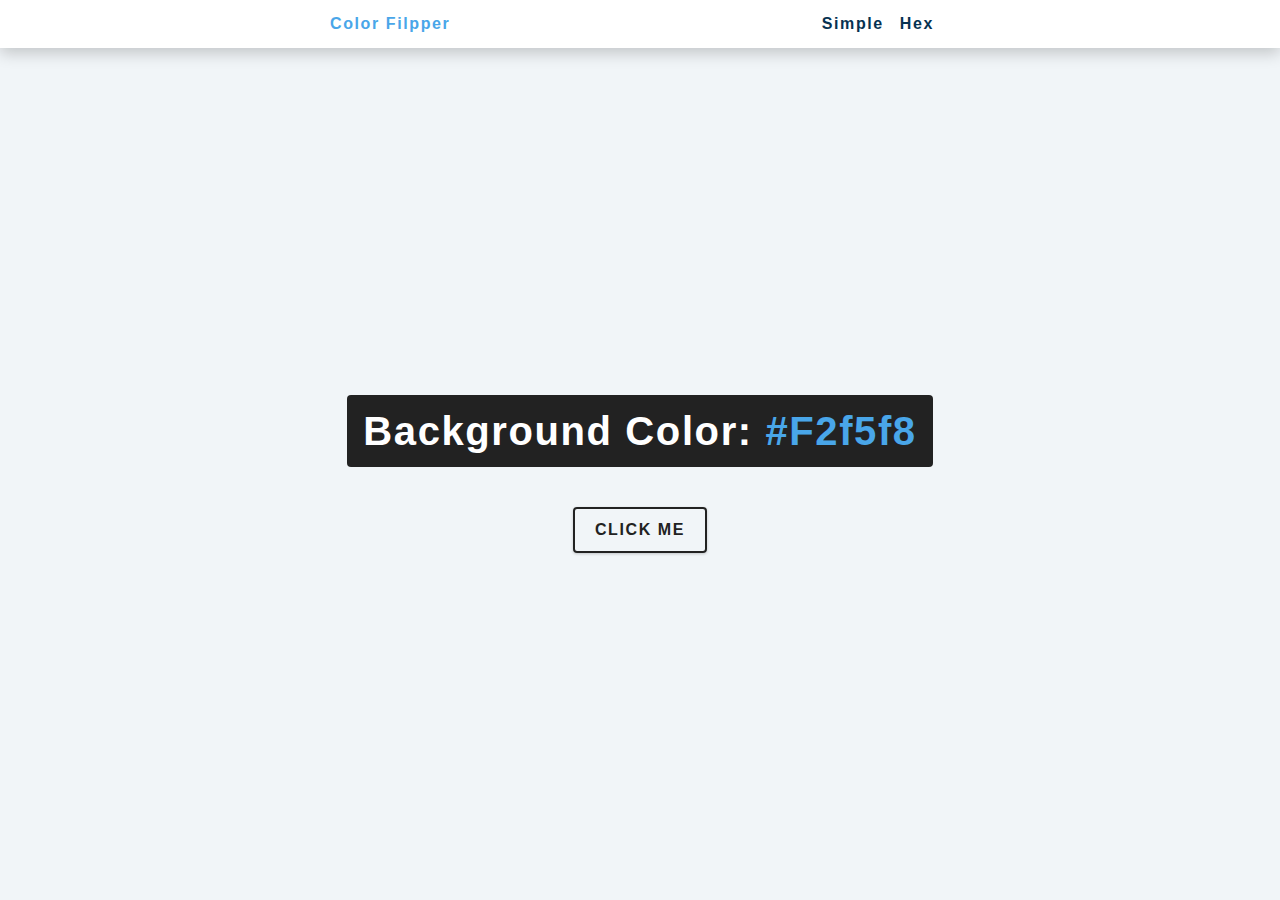
<file: index.html>
<!DOCTYPE html>
<html lang="en">

<head>
    <meta charset="UTF-8">
    <meta http-equiv="X-UA-Compatible" content="IE=edge">
    <meta name="viewport" content="width=device-width, initial-scale=1.0">
    <title>color changer</title>
    <link rel="stylesheet" href="style.css">
</head>

<body>
    <nav>
        <div class="nav-center">
            <h4>color filpper</h4>
            <ul class="nav-links">
                <li>
                    <a href="index.html">simple</a>
                </li>
                <li>
                    <a href="hex.html">hex</a>
                </li>
            </ul>
        </div>
    </nav>
    <main>
        <div class="container">
            <h2>
                background color:
                <span class="color">
                    #f2f5f8
                </span>
            </h2>
            <button class="btn btn-hero" id="btn">click me</button>
        </div>
    </main>
    <script src="app.js"></script>
</body>

</html>
</file>
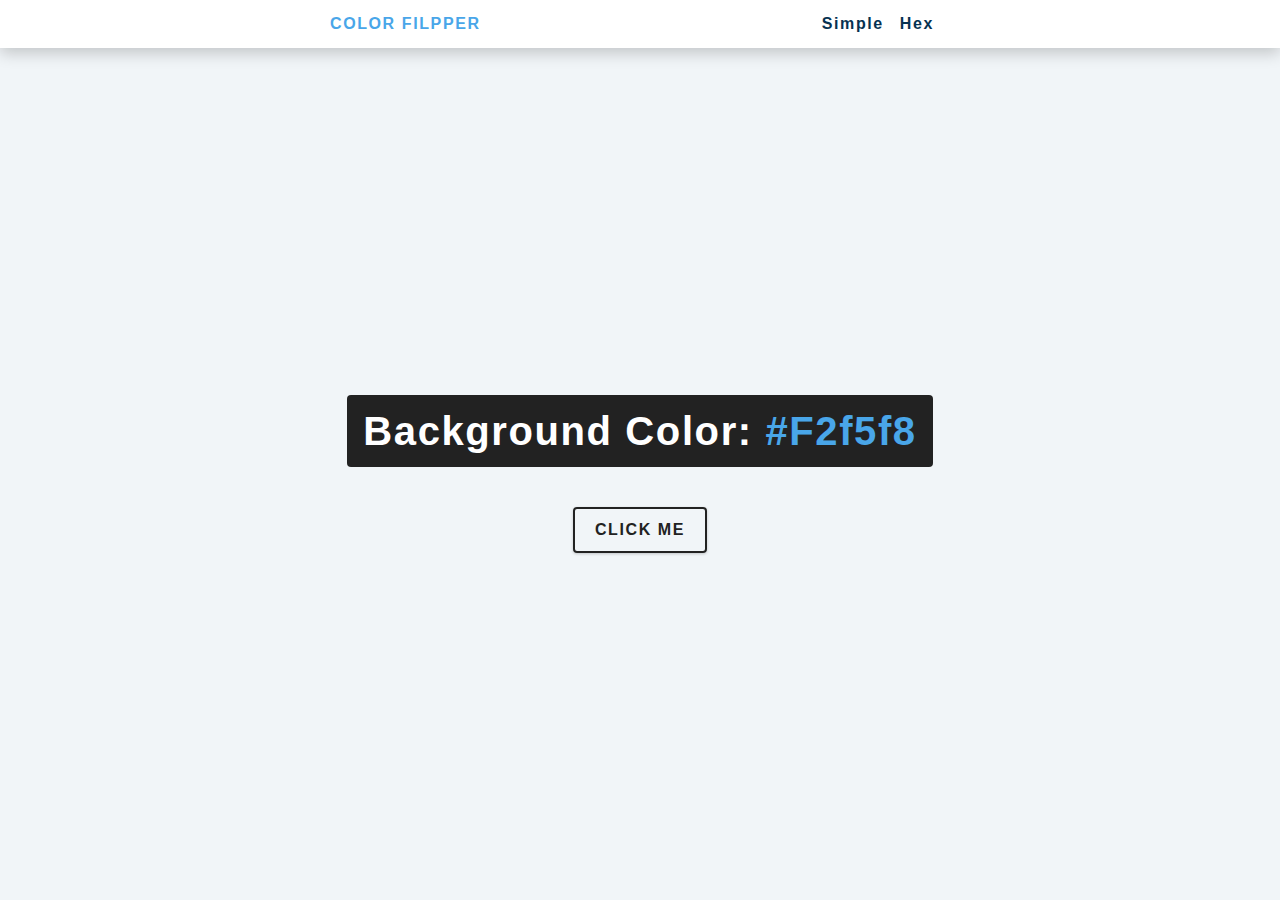
<file: hex.html>
<!DOCTYPE html>
<html lang="en">

<head>
    <meta charset="UTF-8">
    <meta http-equiv="X-UA-Compatible" content="IE=edge">
    <meta name="viewport" content="width=device-width, initial-scale=1.0">
    <title>color changer</title>
    <link rel="stylesheet" href="style.css">
</head>

<body>
    <nav>
        <div class="nav-center">
            <h4>COLOR FILPPER</h4>
            <ul class="nav-links">
                <li>
                    <a href="index.html">simple</a>
                </li>
                <li>
                    <a href="hex.html">hex</a>
                </li>
            </ul>
        </div>
    </nav>
    <main>
        <div class="container">
            <h2>
                background color:
                <span class="color">
                    #f2f5f8
                </span>
            </h2>
            <button class="btn btn-hero" id="btn">click me</button>
        </div>
    </main>
    <script src="hex.js"></script>
</body>

</html>
</file>
<file: style.css>
/*
=============== 
Fonts
===============
*/
/* @import url("https://fonts.googleapis.com/css?family=Open+Sans|Roboto:400,700&display=swap"); */

/*
=============== 
Variables
===============
*/

:root {
  /* dark shades of primary color*/
  --clr-primary-1: hsl(205, 86%, 17%);
  --clr-primary-2: hsl(205, 77%, 27%);
  --clr-primary-3: hsl(205, 72%, 37%);
  --clr-primary-4: hsl(205, 63%, 48%);
  /* primary/main color */
  --clr-primary-5: hsl(205, 78%, 60%);
  /* lighter shades of primary color */
  --clr-primary-6: hsl(205, 89%, 70%);
  --clr-primary-7: hsl(205, 90%, 76%);
  --clr-primary-8: hsl(205, 86%, 81%);
  --clr-primary-9: hsl(205, 90%, 88%);
  --clr-primary-10: hsl(205, 100%, 96%);
  /* darkest grey - used for headings */
  --clr-grey-1: hsl(209, 61%, 16%);
  --clr-grey-2: hsl(211, 39%, 23%);
  --clr-grey-3: hsl(209, 34%, 30%);
  --clr-grey-4: hsl(209, 28%, 39%);
  /* grey used for paragraphs */
  --clr-grey-5: hsl(210, 22%, 49%);
  --clr-grey-6: hsl(209, 23%, 60%);
  --clr-grey-7: hsl(211, 27%, 70%);
  --clr-grey-8: hsl(210, 31%, 80%);
  --clr-grey-9: hsl(212, 33%, 89%);
  --clr-grey-10: hsl(210, 36%, 96%);
  --clr-white: #fff;
  --clr-red-dark: hsl(360, 67%, 44%);
  --clr-red-light: hsl(360, 71%, 66%);
  --clr-green-dark: hsl(125, 67%, 44%);
  --clr-green-light: hsl(125, 71%, 66%);
  --clr-black: #222;
  --ff-primary: "Roboto", sans-serif;
  --ff-secondary: "Open Sans", sans-serif;
  --transition: all 0.3s linear;
  --spacing: 0.1rem;
  --radius: 0.25rem;
  --light-shadow: 0 5px 15px rgba(0, 0, 0, 0.1);
  --dark-shadow: 0 5px 15px rgba(0, 0, 0, 0.2);
  --max-width: 1170px;
  --fixed-width: 620px;
}
/*
=============== 
Global Styles
===============
*/

*,
::after,
::before {
  margin: 0;
  padding: 0;
  box-sizing: border-box;
}
body {
  font-family: var(--ff-secondary);
  background: var(--clr-grey-10);
  color: var(--clr-grey-1);
  line-height: 1.5;
  font-size: 0.875rem;
}
ul {
  list-style-type: none;
}
a {
  text-decoration: none;
}
h1,
h2,
h3,
h4 {
  letter-spacing: var(--spacing);
  text-transform: capitalize;
  line-height: 1.25;
  margin-bottom: 0.75rem;
  font-family: var(--ff-primary);
}
h1 {
  font-size: 3rem;
}
h2 {
  font-size: 2rem;
}
h3 {
  font-size: 1.25rem;
}
h4 {
  font-size: 0.875rem;
}
p {
  margin-bottom: 1.25rem;
  color: var(--clr-grey-5);
}
@media screen and (min-width: 800px) {
  h1 {
    font-size: 4rem;
  }
  h2 {
    font-size: 2.5rem;
  }
  h3 {
    font-size: 1.75rem;
  }
  h4 {
    font-size: 1rem;
  }
  body {
    font-size: 1rem;
  }
  h1,
  h2,
  h3,
  h4 {
    line-height: 1;
  }
}
/*  global classes */

/* section */
.section {
  padding: 5rem 0;
}

.section-center {
  width: 90vw;
  margin: 0 auto;
  max-width: 1170px;
}
@media screen and (min-width: 992px) {
  .section-center {
    width: 95vw;
  }
}
main {
  min-height: 100vh;
  display: grid;
  place-items: center;
}

/*
=============== 
Nav
===============
*/
nav {
  background: var(--clr-white);
  height: 3rem;
  display: grid;
  align-items: center;
  box-shadow: var(--dark-shadow);
}
.nav-center {
  width: 90vw;
  max-width: var(--fixed-width);
  margin: 0 auto;
  display: flex;
  align-items: center;
  justify-content: space-between;
}
.nav-center h4 {
  margin-bottom: 0;
  color: var(--clr-primary-5); 
}
.nav-links {
  display: flex;
}
nav a {
  text-transform: capitalize;
  font-weight: 700;
  font-size: 1rem;
  color: var(--clr-primary-1);
  letter-spacing: var(--spacing);
  margin-right: 1rem;
}
nav a:hover {
  color: var(--clr-primary-5);
}
/*
=============== 
Container
===============
*/
main {
  min-height: calc(100vh - 3rem);
  display: grid;
  place-items: center;
}
.container {
  text-align: center;
}
.container h2 {
  background: var(--clr-black);
  color: var(--clr-white);
  padding: 1rem;
  border-radius: var(--radius);
  margin-bottom: 2.5rem;
}
.color {
  color: var(--clr-primary-5);
}
.btn-hero {
  font-family: var(--ff-primary);
  text-transform: uppercase;
  background: transparent;
  color: var(--clr-black);
  letter-spacing: var(--spacing);
  display: inline-block;
  font-weight: 700;
  transition: var(--transition);
  border: 2px solid var(--clr-black);
  cursor: pointer;
  box-shadow: 0 1px 3px rgba(0, 0, 0, 0.2);
  border-radius: var(--radius);
  font-size: 1rem;
  padding: 0.75rem 1.25rem;
}
.btn-hero:hover {
  color: var(--clr-white);
  background: var(--clr-black);
}
</file>
